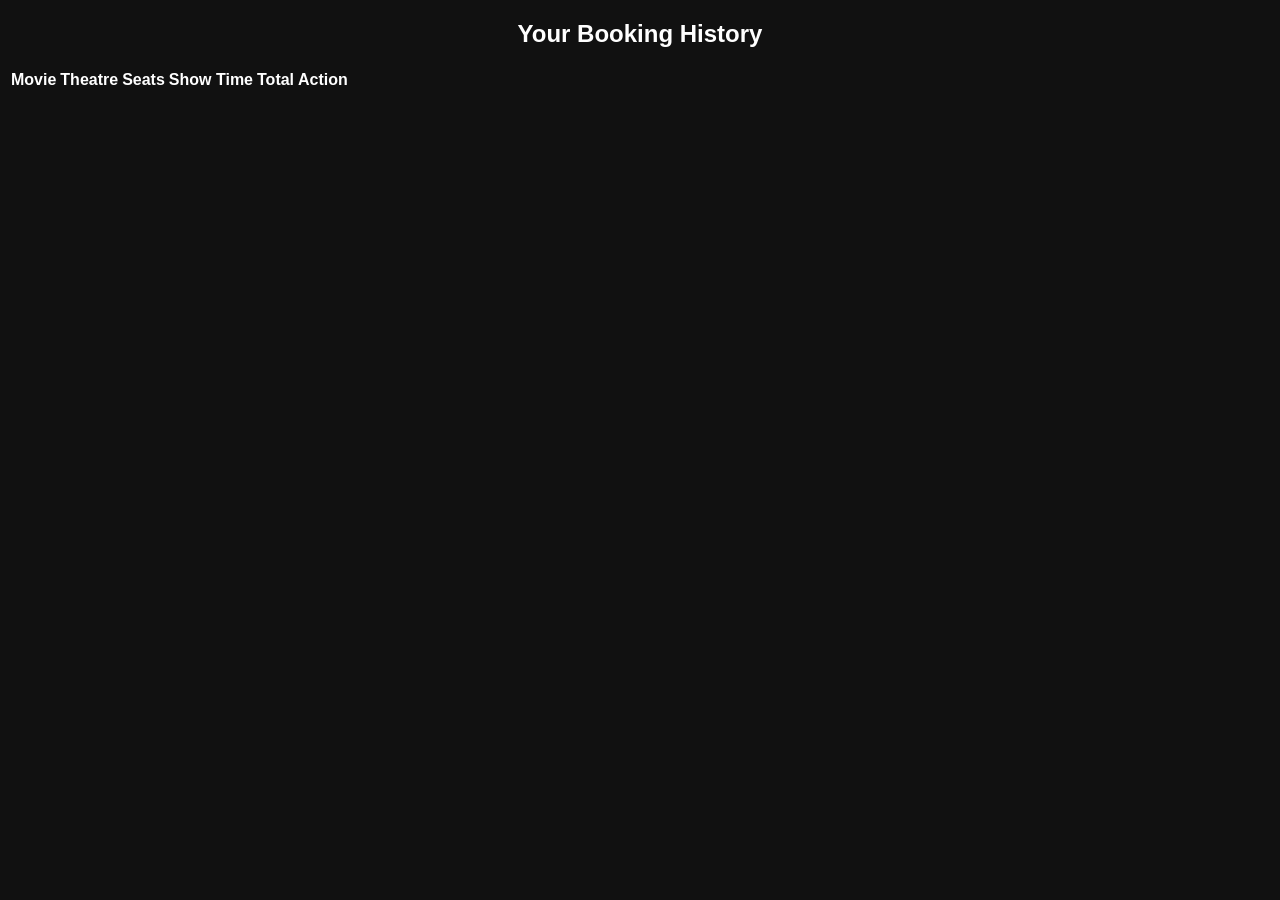
<file: movie-ticket-booking/src/main/resources/static/booking/history.html>
<!DOCTYPE html>
<html>
<head>
    <title>Booking History</title>
    <style>
        body {
            background: #111;
            color: white;
            font-family: Arial;
            text-align: center;
        }
        .card {
            background: #222;
            padding: 15px;
            margin: 15px auto;
            width: 80%;
            border-radius: 8px;
        }
        button {
            background: red;
            color: white;
            padding: 6px 12px;
            border: none;
            cursor: pointer;
            border-radius: 4px;
        }
    </style>
</head>
<body>

	<h2>Your Booking History</h2>
	<table id="historyTable">
	    <thead>
	        <tr>
	            <th>Movie</th>
	            <th>Theatre</th>
	            <th>Seats</th>
	            <th>Show Time</th>
	            <th>Total</th>
	            <th>Action</th>
	        </tr>
	    </thead>
	    <tbody></tbody>
	</table>

	<script>
	const mobile = localStorage.getItem("mobile");

	fetch(`http://localhost:8080/api/bookings/history?mobile=${mobile}`, {
	    headers: {
	        "Authorization": "Bearer " + localStorage.getItem("token")
	    }
	})
	    .then(r => r.json())
	    .then(bookings => {
	        const tbody = document.querySelector("#historyTable tbody");
	        tbody.innerHTML = "";
	        bookings.forEach(b => {
	            const tr = document.createElement("tr");
	            tr.innerHTML = `
	                <td>${b.movieTitle}</td>
	                <td>${b.theatre}</td>
	                <td>${b.seatNumbers}</td>
	                <td>${b.showTime}</td>
	                <td>${b.totalAmount}</td>
	                <td>
	                    <button onclick="cancelBooking(${b.id})">Cancel</button>
	                </td>
	            `;
	            tbody.appendChild(tr);
	        });
	    });

	function cancelBooking(id) {
		fetch(`http://localhost:8080/api/bookings/cancel/${id}`, {
		    method: 'DELETE',
		    headers: {
		        "Authorization": "Bearer " + localStorage.getItem("token")
		    }
		})
	        .then(r => r.text())
	        .then(msg => {
	            alert(msg);
	            location.reload();
	        });
	}
	</script>


</body>
</html>
</file>
